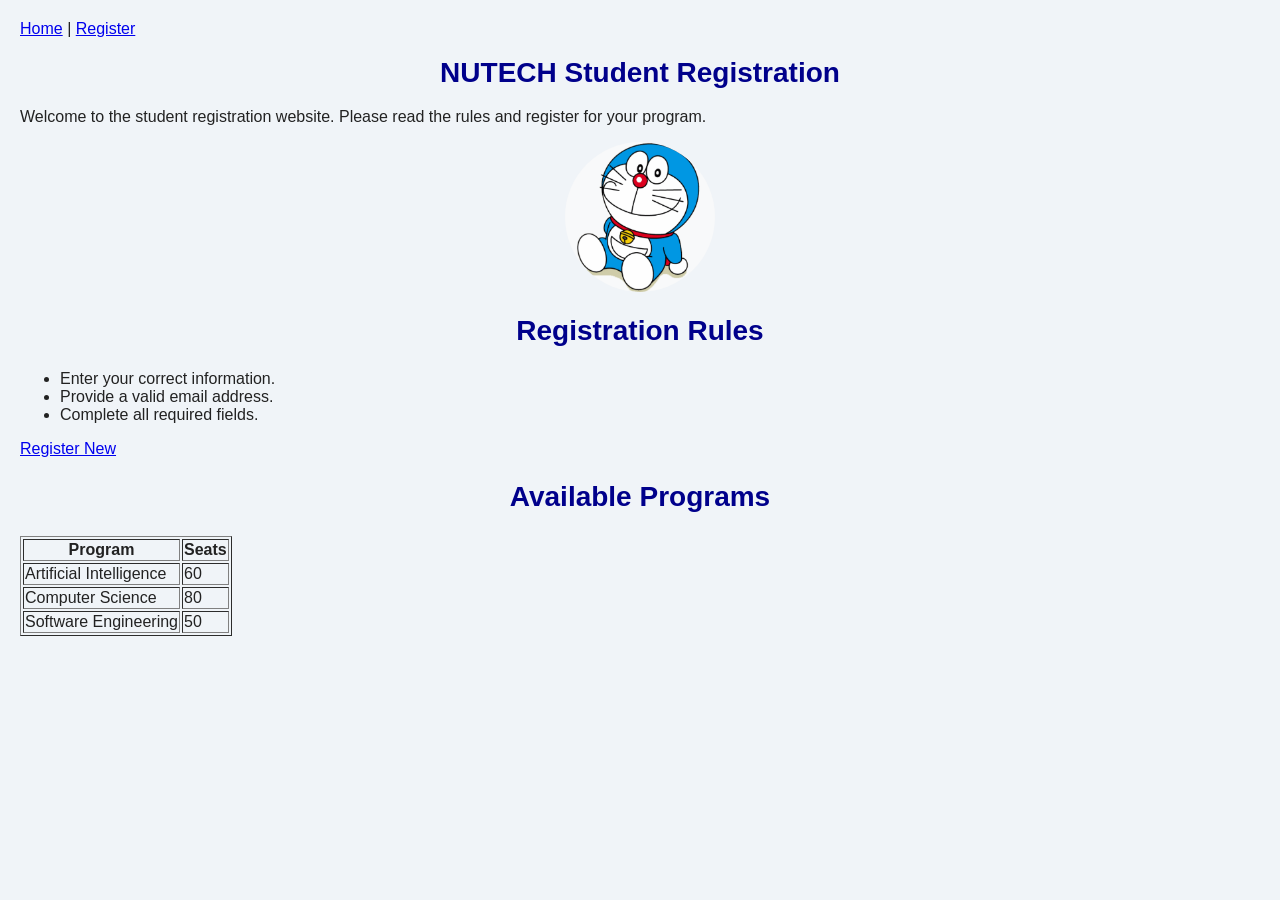
<file: index.html>
<!DOCTYPE html>
<html lang="en">
<head>
    <meta charset="UTF-8">
    <meta name="viewport" content="width=device-width, initial-scale=1.0">
    <title>NUTECH Student Registration</title>
    <link rel="stylesheet" href="style.css">
</head>
<body>
    <p>
        <a href="index.html">Home</a> |
        <a href="form.html">Register</a>
    </p>
    
    <h1>NUTECH Student Registration</h1>

    <p>Welcome to the student registration website.
    Please read the rules and register for your program.</p>

    <img src="sara.png" width="150" alt="Student Picture">

    <h2>Registration Rules</h2>
    <ul>
        <li>Enter your correct information.</li>
        <li>Provide a valid email  address.</li>
        <li>Complete all required fields.</li>
    </ul>

    <p>
        <a href="form.html">Register New</a>
    </p>
    <h2>Available Programs</h2>
    <table border="1">
        <tr>
            <th>Program</th>
            <th>Seats</th>
        </tr>
        <tr>
            <td>Artificial Intelligence</td>
            <td>60</td>
        </tr>
        <tr>
            <td>Computer Science</td>
            <td>80</td>
        </tr>
        <tr>
            <td>Software Engineering</td>
            <td>50</td>
        </tr>
    </table>
</body>
</html>
</file>
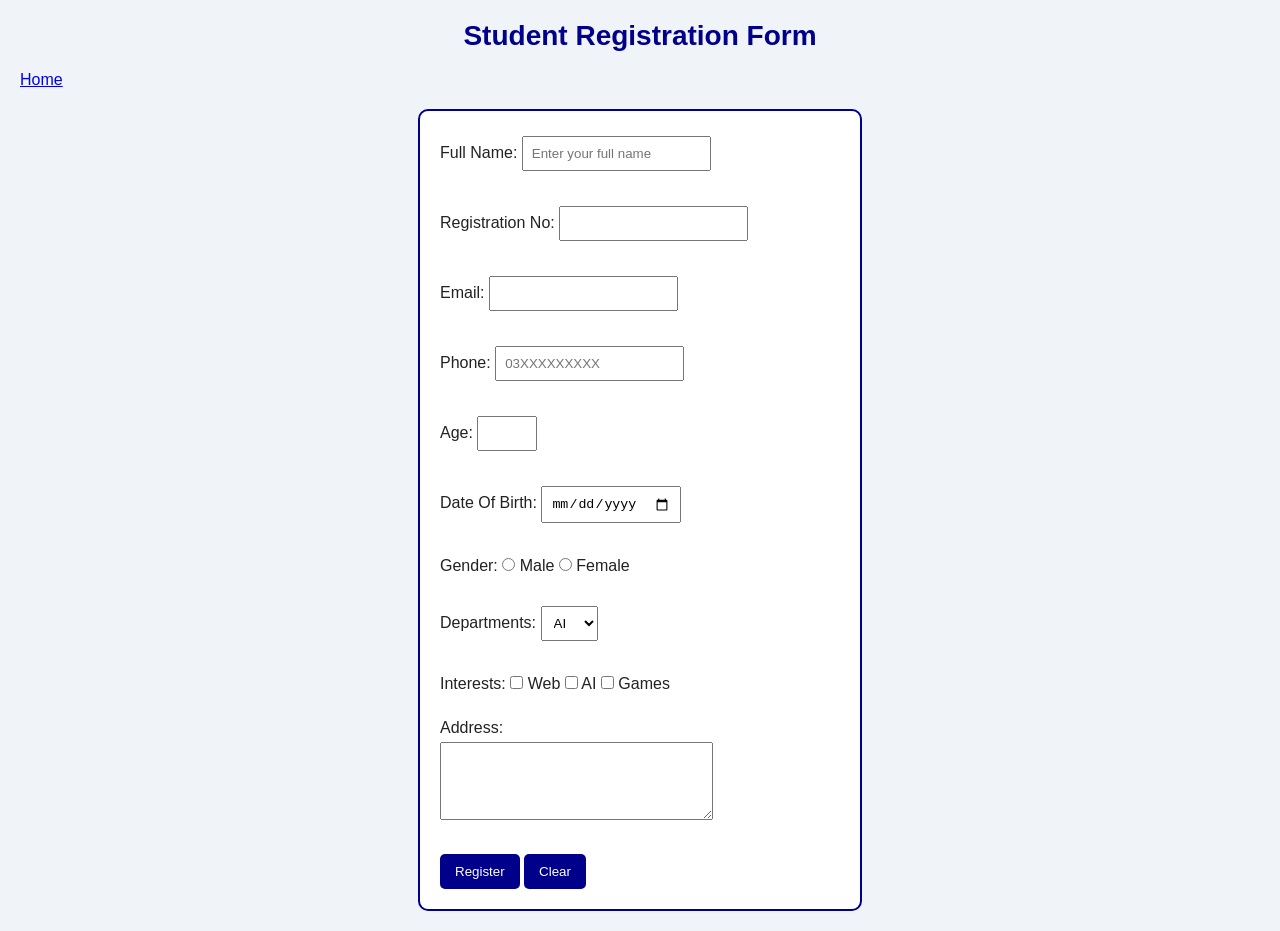
<file: form.html>
<!DOCTYPE html>
<html lang="en">
<head>
    <meta charset="UTF-8">
    <meta name="viewport" content="width=device-width, initial-scale=1.0">
    <title>Student Registration Form</title>
    <link rel="stylesheet" href="style.css">
</head>
<body>
    <h1>Student Registration Form</h1>
    <p>
        <a href="index.html">Home</a>
    </p>
    <form action="thanks.html" method="get">

        <label>Full Name:</label>
        <input type="text" name="fullname" placeholder="Enter your full name" required>
        <br><br>

        <label>Registration No:</label>
        <input type="text" name="regno" required>
        <br><br>

        <label>Email:</label>
        <input type="email" name="email" required>
        <br><br>

        <label>Phone:</label>
        <input type="tel" name="phone" placeholder="03XXXXXXXXX">
        <br><br>

        <label>Age:</label>
        <input type="number" name="age" min="16" max="40">
        <br><br>

        <label>Date Of Birth:</label>
        <input type="date" name="dob">
        <br><br>

        <label>Gender:</label>
        <input type="radio" name="gender" value="Male">
        Male

        <input type="radio" name="gender" value="Female">
        Female
        <br><br>

        <label>Departments:</label>
        <select name="department">
            <option value="AI">AI</option>
            <option value="CS">CS</option>
            <option value="SE">SE</option>
            <option value="EE">EE</option>
        </select>
        <br><br>
        <label>Interests:</label>
        <input type="checkbox" name="interest" value="Web">
        Web
        <input type="checkbox" name="interest" value="AI">
        AI
        <input type="checkbox" name="interest" value="Games">
        Games
        <br><br>

        <label>Address:</label>
        <br>
        <textarea name="address" rows="4" cols="30"></textarea>
        <br><br>

        <button type="submit">Register</button>
        <button type="reset">Clear</button>
    </form>
</body>
</html>
</file>
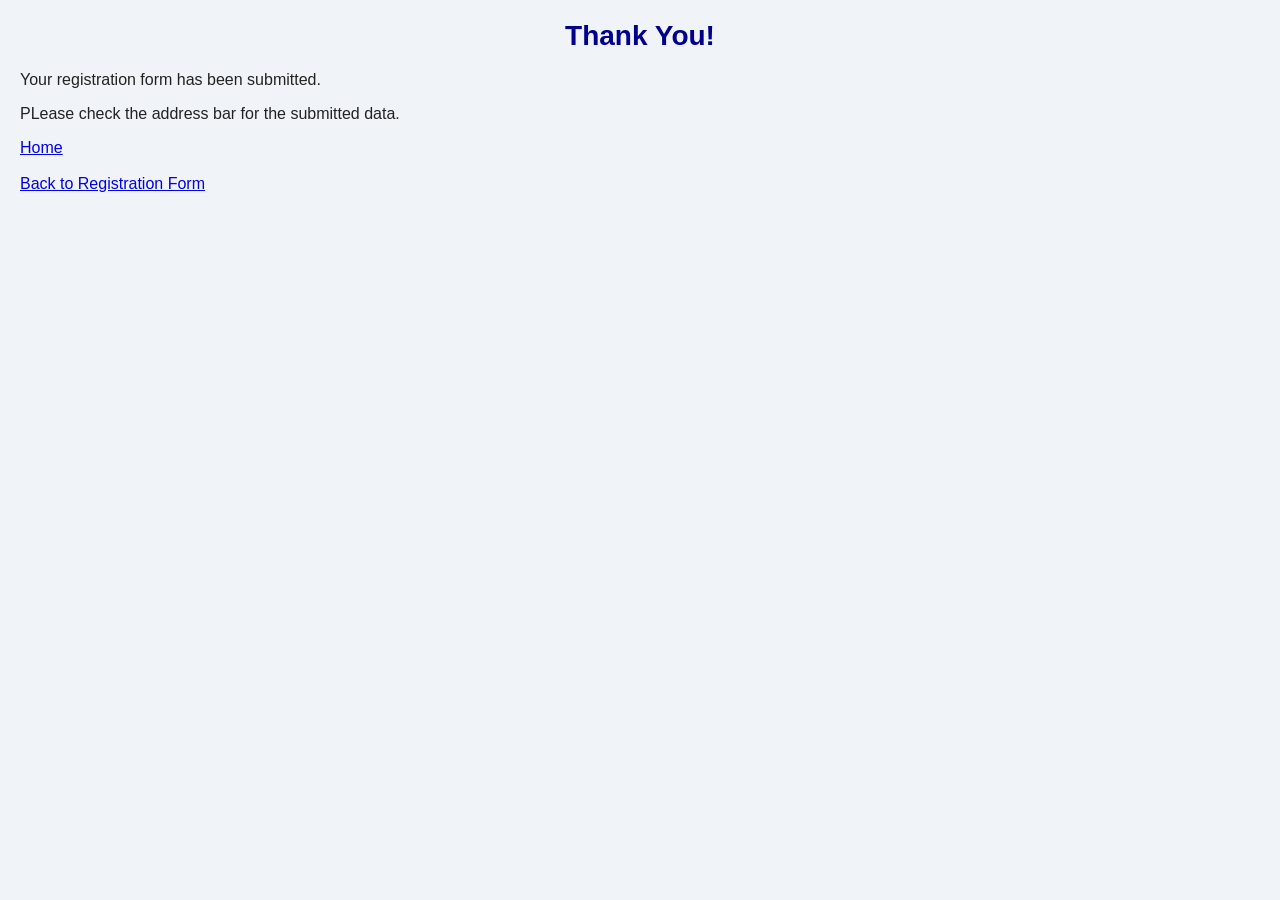
<file: thanks.html>
<!DOCTYPE html>
<html lang="en">
<head>
    <meta charset="UTF-8">
    <meta name="viewport" content="width=device-width, initial-scale=1.0">
    <title>Registration Successful</title>
    
    <link rel="stylesheet" href="style.css">
</head>
<body>

    <h1>Thank You!</h1>

    <p>Your registration form has been submitted.</p>

    <p>PLease check the address bar for the submitted data.</p>

    <a href="index.html">Home</a>

    <br><br>

    <a href="form.html">Back to Registration Form</a>
</body>
</html>
</file>
<file: style.css>
/* Gernal Page Styling*/
body{
    background-color: #f0f4f8;
    font-family: Arial, sans-serif;
    color: #222222;
    margin: 20px;
}

/*Styled headings*/
h1, h2{
    color: darkblue;
    text-align: center;
    font-size: 28px;
}

/*Round picture*/
img{
    width: 150px;
    height: 150px;
    border-radius: 50%;
    object-fit: cover;
    display: block;
    margin: 15px auto;
}

/*Bordered registration form*/
form{
    background-color: white;
    border: 2px solid darkblue;
    border-radius: 10px;
    padding: 20px;
    max-width: 400px;
    margin: 20px auto;
}

/*Form input fields*/
input, select, textarea{
    max-width: 100%;
    box-sizing: border-box;
    padding: 8px;
    margin: 5px 0 12px;
}

/*Submit Button*/
button, input[type="submit"]{
    background-color: darkblue;
    color: white;
    padding: 10px 15px;
    border: none;
    border-radius: 5px;
    cursor: pointer;
}
</file>
